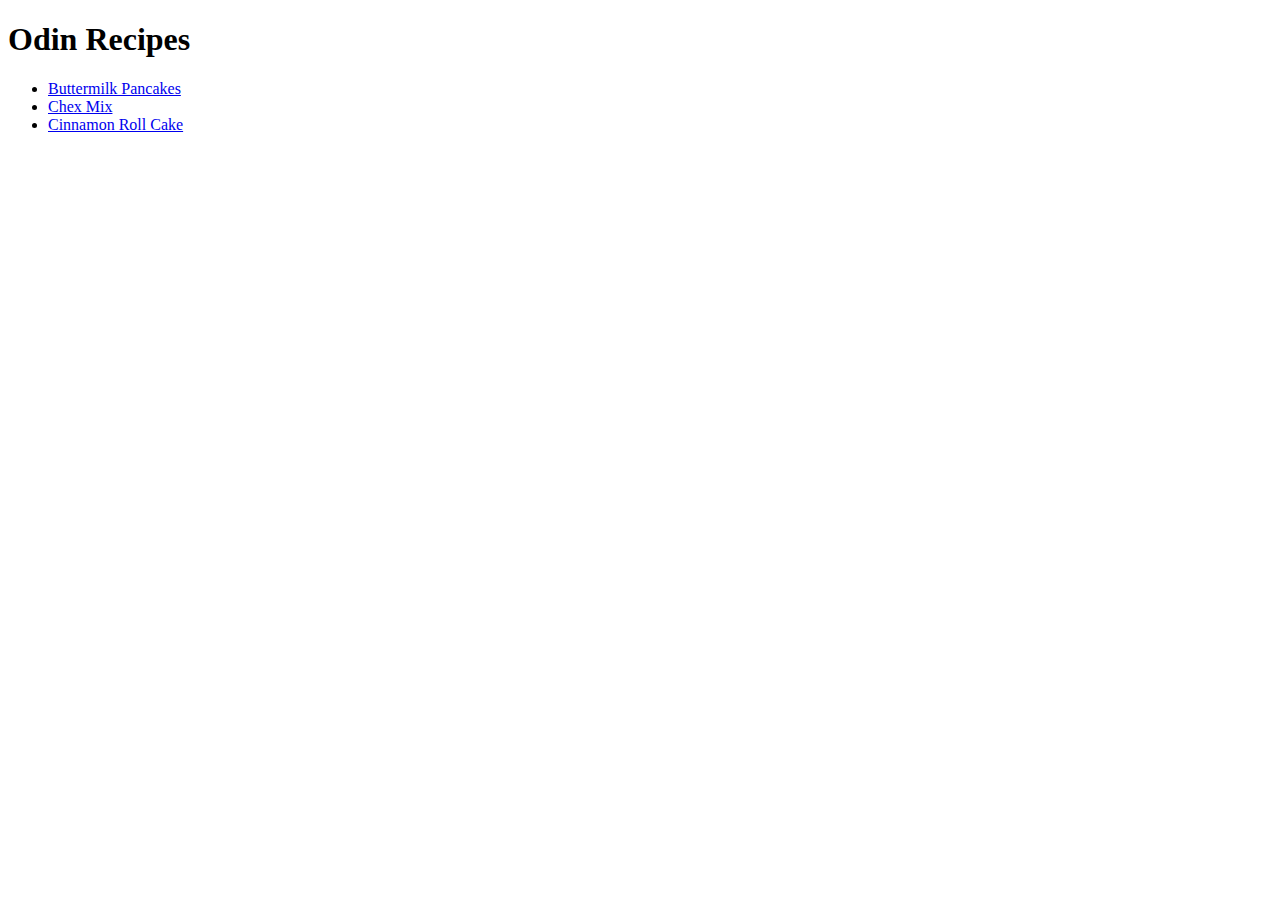
<file: index.html>
<!DOCTYPE html>
<html lang="en">
<head>
    <meta charset="UTF-8">
    <meta name="viewport" content="width=device-width, initial-scale=1.0">
    <title>Family Recipes</title>
</head>
<body>
    <h1>Odin Recipes</h1>
    <ul>
        <li><a href="./recipes/buttermilkPancakes.html">Buttermilk Pancakes</a></li>
        <li><a href="./recipes/chexMix.html">Chex Mix</a></li>
        <li><a href="./recipes/cinnaRollCake.html">Cinnamon Roll Cake</a></li>
    </ul>
</body>
</html>
</file>
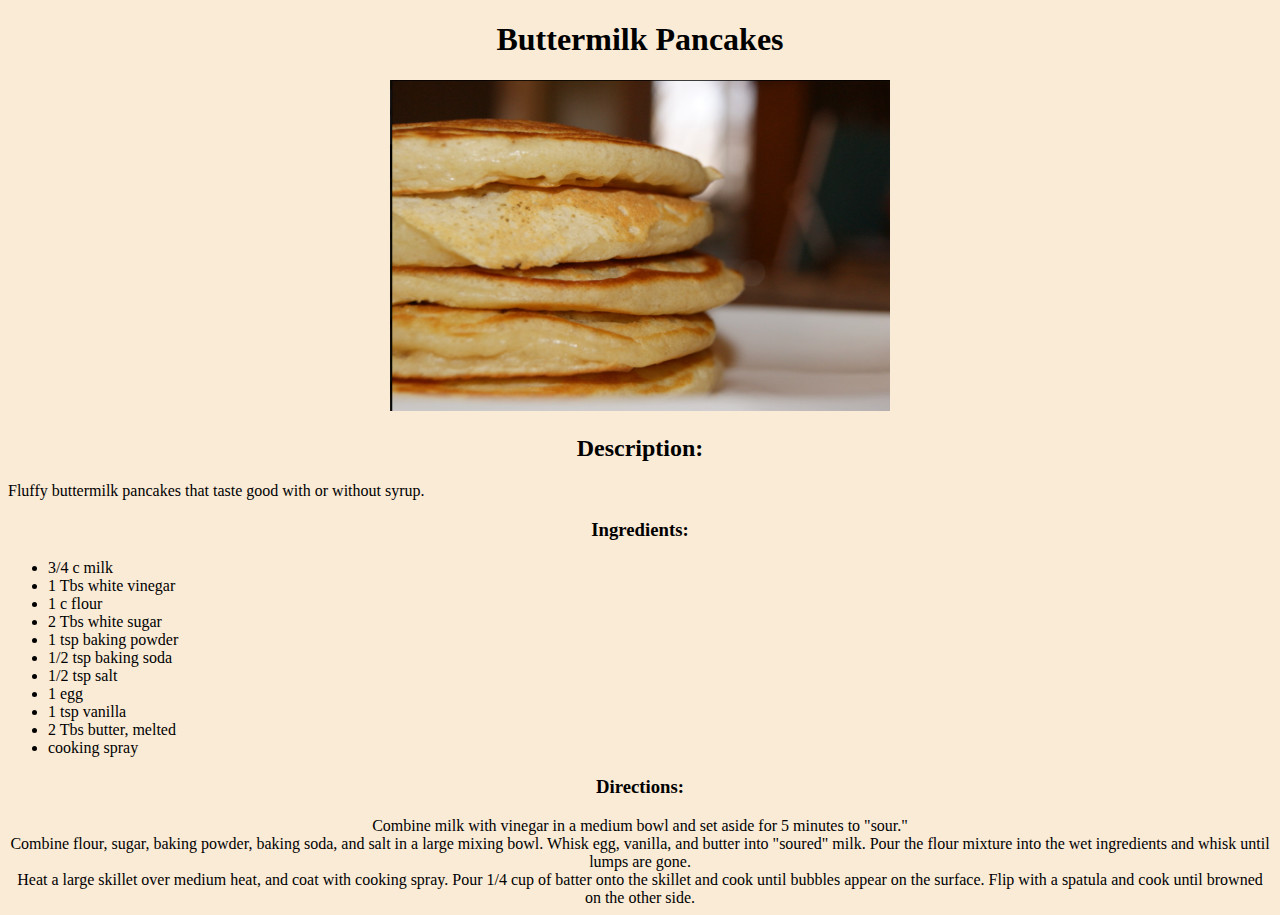
<file: recipes/buttermilkPancakes.html>
<!DOCTYPE html>
<html lang="en">
<head>
    <meta charset="UTF-8">
    <meta name="viewport" content="width=device-width, initial-scale=1.0">
    <title>Buttermilk Pancakes</title>
    <link rel="stylesheet" href="recipeStyle.css" />
</head>
<body>
    
    <h1 class="title">Buttermilk Pancakes</h1>
    <img class="eyeCandy" src="../images/pancakes1.png" alt="Close up of a stack of buttermilk pancakes">

    <div class="description">
        <h2>Description:</h2>
        <p>Fluffy buttermilk pancakes that taste good with or without syrup.</p>
    </div>
    <div class="ingredients">
        <h3>Ingredients:</h3>
        <ul>
            <li>3/4 c milk</li>
            <li>1 Tbs white vinegar</li>
            <li>1 c flour</li>
            <li>2 Tbs white sugar</li>
            <li>1 tsp baking powder</li>
            <li>1/2 tsp baking soda</li>
            <li>1/2 tsp salt</li>
            <li>1 egg</li>
            <li>1 tsp vanilla</li>
            <li>2 Tbs butter, melted</li>
            <li>cooking spray</li>
        </ul>
    </div>
    <div class="directions">
        <h3>Directions:</h3>
        <nl>
            <li>Combine milk with vinegar in a medium bowl and set aside for 5 minutes to "sour."</li>
            <li>Combine flour, sugar, baking powder, baking soda, and salt in a large mixing bowl. 
                Whisk egg, vanilla, and butter into "soured" milk. Pour the flour mixture into the 
                wet ingredients and whisk until lumps are gone.</li>
            <li>Heat a large skillet over medium heat, and coat with cooking spray. 
                Pour 1/4 cup of batter onto the skillet and cook until bubbles appear on the surface. 
                Flip with a spatula and cook until browned on the other side.</li>
        </nl>
    </div>

</body>
</html>
</file>
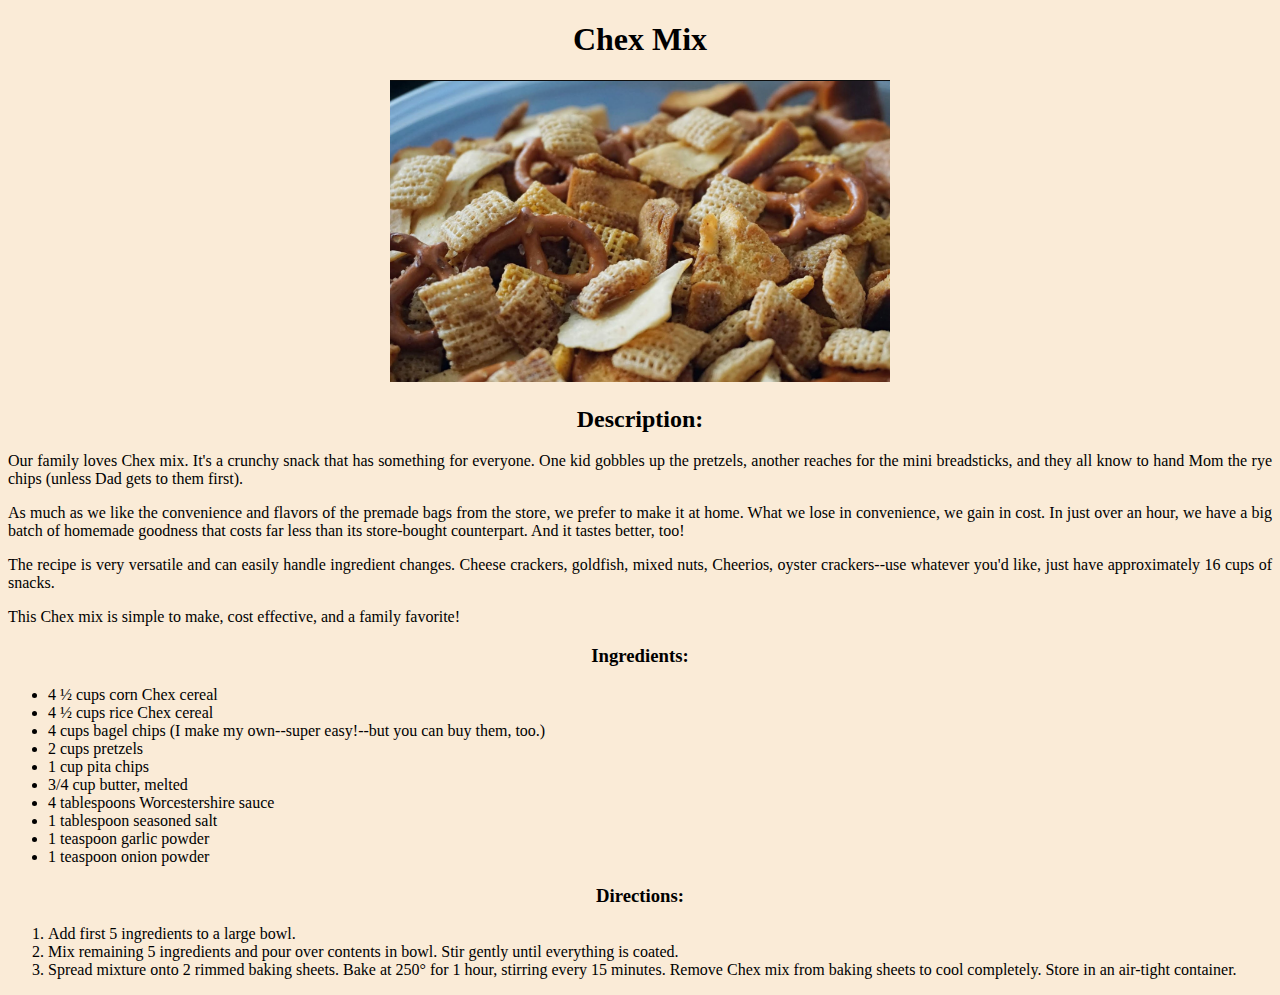
<file: recipes/chexMix.html>
<!DOCTYPE html>
<html lang="en">
<head>
    <meta charset="UTF-8">
    <meta name="viewport" content="width=device-width, initial-scale=1.0">
    <title>Chex Mix</title>
    <link rel="stylesheet" href="recipeStyle.css" />
</head>
<body>
    <h1 class="title">Chex Mix</h1>
    <img class="eyeCandy" src="../images/chexMix.png" alt="bowl of chex mix">
    <div class="description">
        <h2>Description:</h2>
        <p>Our family loves Chex mix. It's a crunchy snack that has something for everyone. One kid gobbles up the pretzels, another reaches for the mini breadsticks, and they all know to hand Mom the rye chips (unless Dad gets to them first).</p>
        <p>As much as we like the convenience and flavors of the premade bags from the store, we prefer to make it at home. What we lose in convenience, we gain in cost. In just over an hour, we have a big batch of homemade goodness that costs far less than its store-bought counterpart. And it tastes better, too!</p>
        <p>The recipe is very versatile and can easily handle ingredient changes. Cheese crackers, goldfish, mixed nuts, Cheerios, oyster crackers--use whatever you'd like, just have approximately 16 cups of snacks.</p>
        <p>This Chex mix is simple to make, cost effective, and a family favorite!</p>
    </div>
    <div class="ingredients">
        <h3>Ingredients:</h3>
        <ul>
            <li>4 ½ cups corn Chex cereal</li>
            <li>4 ½ cups rice Chex cereal</li>
            <li>4 cups bagel chips (I make my own--super easy!--but you can buy them, too.)</li>
            <li>2 cups pretzels</li>
            <li>1 cup pita chips</li>
            <li>3/4 cup butter, melted</li>
            <li>4 tablespoons Worcestershire sauce</li>
            <li>1 tablespoon seasoned salt</li>
            <li>1 teaspoon garlic powder</li>
            <li>1 teaspoon onion powder</li>
        </ul>
    </div>
    <div class="directions">
        <h3>Directions:</h3>
        <ol>
            <li>Add first 5 ingredients to a large bowl.</li>
            <li>Mix remaining 5 ingredients and pour over contents in bowl. Stir gently until everything is coated.</li>
            <li>Spread mixture onto 2 rimmed baking sheets. Bake at 250° for 1 hour, stirring every 15 minutes. Remove Chex mix from baking sheets to cool completely. Store in an air-tight container. </li>
        </ol>
    </div>
</body>
</html>
</file>
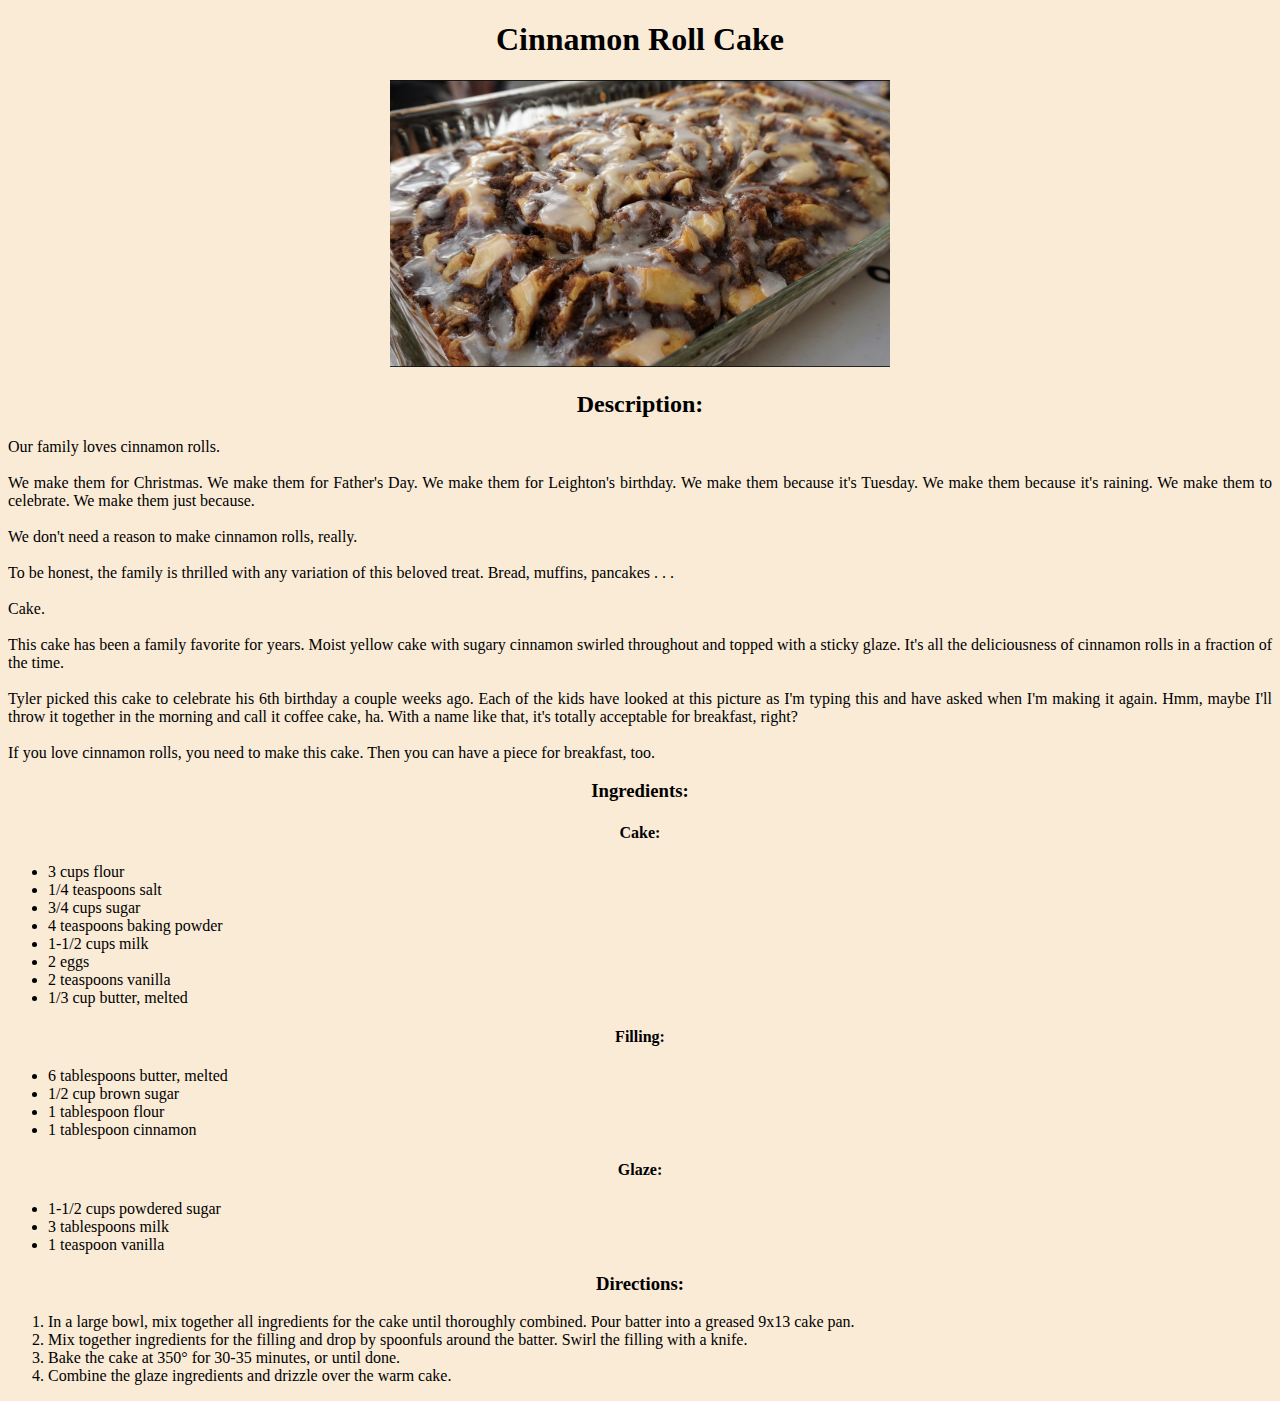
<file: recipes/cinnaRollCake.html>
<!DOCTYPE html>
<html lang="en">
<head>
    <meta charset="UTF-8">
    <meta name="viewport" content="width=device-width, initial-scale=1.0">
    <title>Cinnamon Roll Cake</title>
    <link rel="stylesheet" href="recipeStyle.css" />
</head>
<body>
    <h1 class="title">Cinnamon Roll Cake</h1>
    <img class="eyeCandy" src="../images/cinnaRollCake.png" alt="Cinnamon roll cake in a Pan" />
    <div class="description">
        <h2>Description:</h2>
    
        <p>
        Our family loves cinnamon rolls.</br></br>
        
        We make them for Christmas. We make them for Father's Day. We make them for Leighton's birthday. We make them because it's Tuesday. We make them because it's raining. We make them to celebrate. We make them just because.</br></br>
        
        We don't need a reason to make cinnamon rolls, really.</br></br>
        
        To be honest, the family is thrilled with any variation of this beloved treat. Bread, muffins, pancakes . . . </br></br>
        Cake.</br></br>
        This cake has been a family favorite for years. Moist yellow cake with sugary cinnamon swirled throughout and topped with a sticky glaze. It's all the deliciousness of cinnamon rolls in a fraction of the time. </br></br>
        
        Tyler picked this cake to celebrate his 6th birthday a couple weeks ago. Each of the kids have looked at this picture as I'm typing this and have asked when I'm making it again. Hmm, maybe I'll throw it together in the morning and call it coffee cake, ha. With a name like that, it's totally acceptable for breakfast, right?</br></br>
        
        If you love cinnamon rolls, you need to make this cake. Then you can have a piece for breakfast, too. 
        </p>
    </div>
    <div class="ingredients">
        <h3>Ingredients:</h3>
        <div class="ingredients separate">
            <h4>Cake:</h4>
            <ul>
                <li>3 cups flour</li>
                <li>1/4 teaspoons salt</li>
                <li>3/4 cups sugar</li>
                <li>4 teaspoons baking powder</li>
                <li>1-1/2 cups milk</li>
                <li>2 eggs</li>
                <li>2 teaspoons vanilla</li>
                <li>1/3 cup butter, melted</li>
            </ul>
        </div>
        <div class="ingredients separate">
            <h4>Filling:</h4>
            <ul>
                <li>6 tablespoons butter, melted</li>
                <li>1/2 cup brown sugar</li>
                <li>1 tablespoon flour</li>
                <li>1 tablespoon cinnamon</li>
            </ul>
        </div>
        <div class="ingredients separate">   
            <h4>Glaze:</h4>
            <ul>
                <li>1-1/2 cups powdered sugar</li>
                <li>3 tablespoons milk</li>
                <li>1 teaspoon vanilla</li> 
            </ul>
        </div>    
    </div>
    <h3>Directions:</h3>
    <ol>
        <li>In a large bowl, mix together all ingredients for the cake until thoroughly combined. Pour batter into a greased 9x13 cake pan.</li>
        <li>Mix together ingredients for the filling and drop by spoonfuls around the batter. Swirl the filling with a knife.</li>
        <li>Bake the cake at 350° for 30-35 minutes, or until done.</li>
        <li>Combine the glaze ingredients and drizzle over the warm cake.</li>
    </ol>
</body>
</html>
</file>
<file: recipes/recipeStyle.css>
* {
    background-color: antiquewhite;
    width: auto;
    text-align: center;
}

.eyeCandy {
    height: auto;
    width: 500px;
}

.description > p {
    text-align: justify;
}


ul > li {
    width: 500px;
    text-align: left;
}

ol > li {
    text-align: left;
}
</file>
